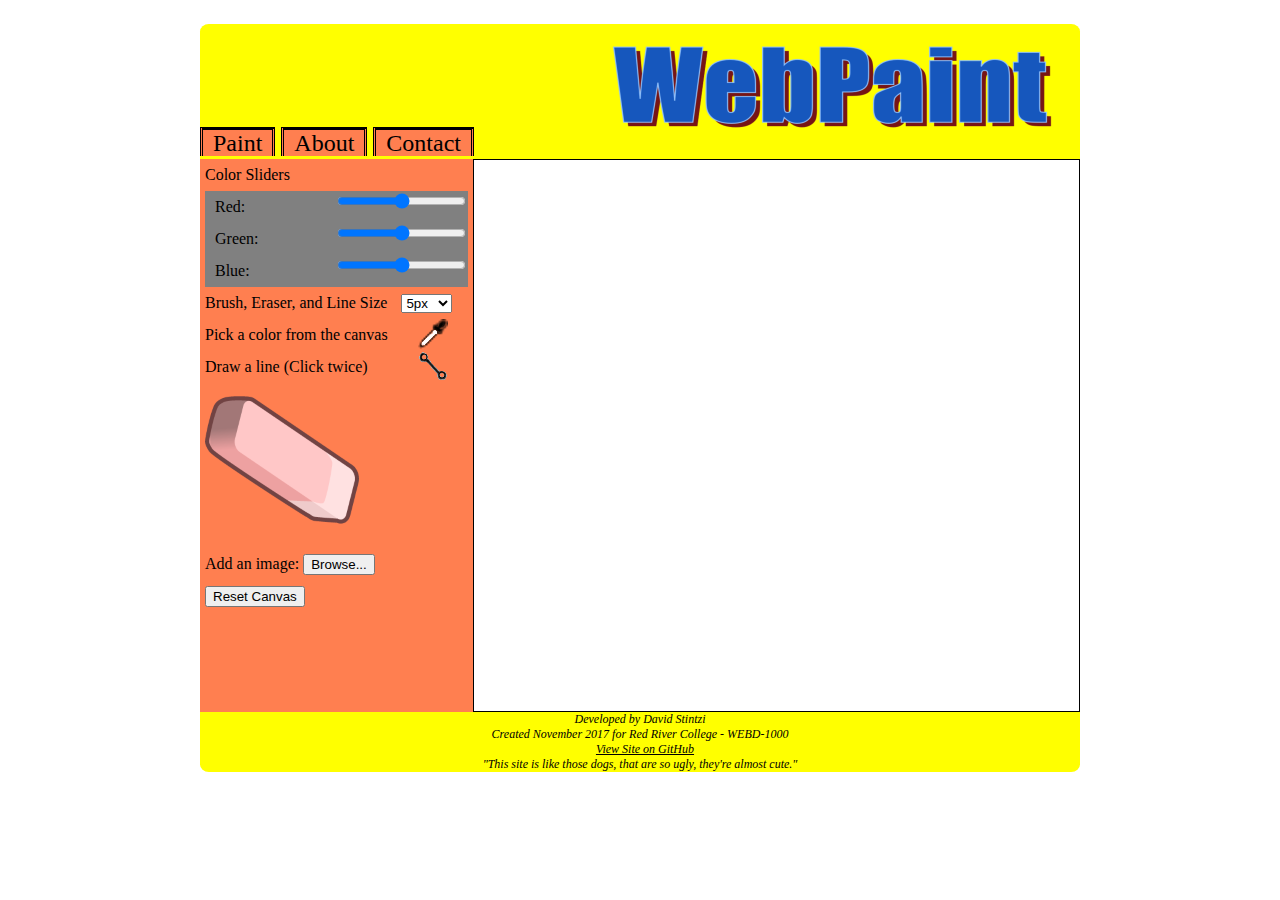
<file: index.html>
<!DOCTYPE html>
<html>
	<head>
		<title>WebPaint</title>
		<link rel="stylesheet" type="text/css" href="./css/WebPaint.css">
		<script src="./js/WebPaint.js"></script>
	</head>
	<body>
		<section class="mainBody">
			<header>
				<img src="./img/WebPaintTitle.png" alt="Web Paint Title">
				<nav class="headerNav">
					<ul class="navList">
						<li><a href="#">Paint</a></li>
						<li><a href="./html/About.html">About</a></li>
						<li><a href="./html/Contact.html">Contact</a></li>
					</ul>
				</nav>
			</header>

			<section class="contentBody">
				<aside class="paintControls">
					<form>
						<ul class="paintOptions">
							<li>Color Sliders</li>
							<li>
								<ul class="colorOptions" id="colorOptionsList">
									<li>
										<label for="redRange">Red:</label>
										<input type="range" min="0" max="255" id="redRange" class="colorSlider">
									</li>
									<li>
										<label for="greenRange">Green:</label>
										<input type="range" min="0" max="255" id="greenRange" class="colorSlider">
									</li>
									<li>
										<label for="blueRange">Blue:</label>
										<input type="range" min="0" max="255" id="blueRange" class="colorSlider">
									</li>
								</ul>
							</li>
							<li>
								<label for="selectSize">Brush, Eraser, and Line Size</label>
								<select id="selectSize" name="size">
									<option value="5">5px</option>
									<option value="8">8px</option>
									<option value="12">12px</option>
									<option value="16">16px</option>
									<option value="24">24px</option>
									<option value="48">48px</option>
									<option value="96">96px</option>
								</select>
							</li>
							<li>Pick a color from the canvas<img class="imgDropper" id="imgDropper" src="./img/dropper.png" alt="Paint Dropper">
							</li>
							<li>Draw a line (Click twice)<img class="imgLine" id="imgLine" src="./img/line.png" alt="Line Drawer">
							</li>
							<li>
								<img id="imageEraser" class="imageEraser" src="./img/eraser_icon.png" alt="Eraser">
							</li>
							<li>
								<label for="imgFile">Add an image:</label>
								<input type="file" id="imgFile" size="32" onchange="handleFiles(this.files)">
								<input type="button" value="Browse..." onclick="document.getElementById('imgFile').click();">
							</li>
							<li id="imgFileInvalid">* Please enter a valid image file.
							</li>
							<li><input type="button" id="btnReset" value="Reset Canvas"></li>
						</ul>
					</form>

				</aside>

				<article id="articleCanvas" class="paintArea">
					<!--<canvas id="paintCanvas"></canvas>-->
				</article>

			</section>

			<footer>
				<p>Developed by David Stintzi</p>
				<p>Created November 2017 for Red River College - WEBD-1000</p>
				<p><a href="https://github.com/cdnexport/WEBD-1000-Final-Web-Project">View Site on GitHub</a></p>
				<p>"This site is like those dogs, that are so ugly, they're almost cute."</p>
			</footer>

		</section>
	</body>
</html>
</file>
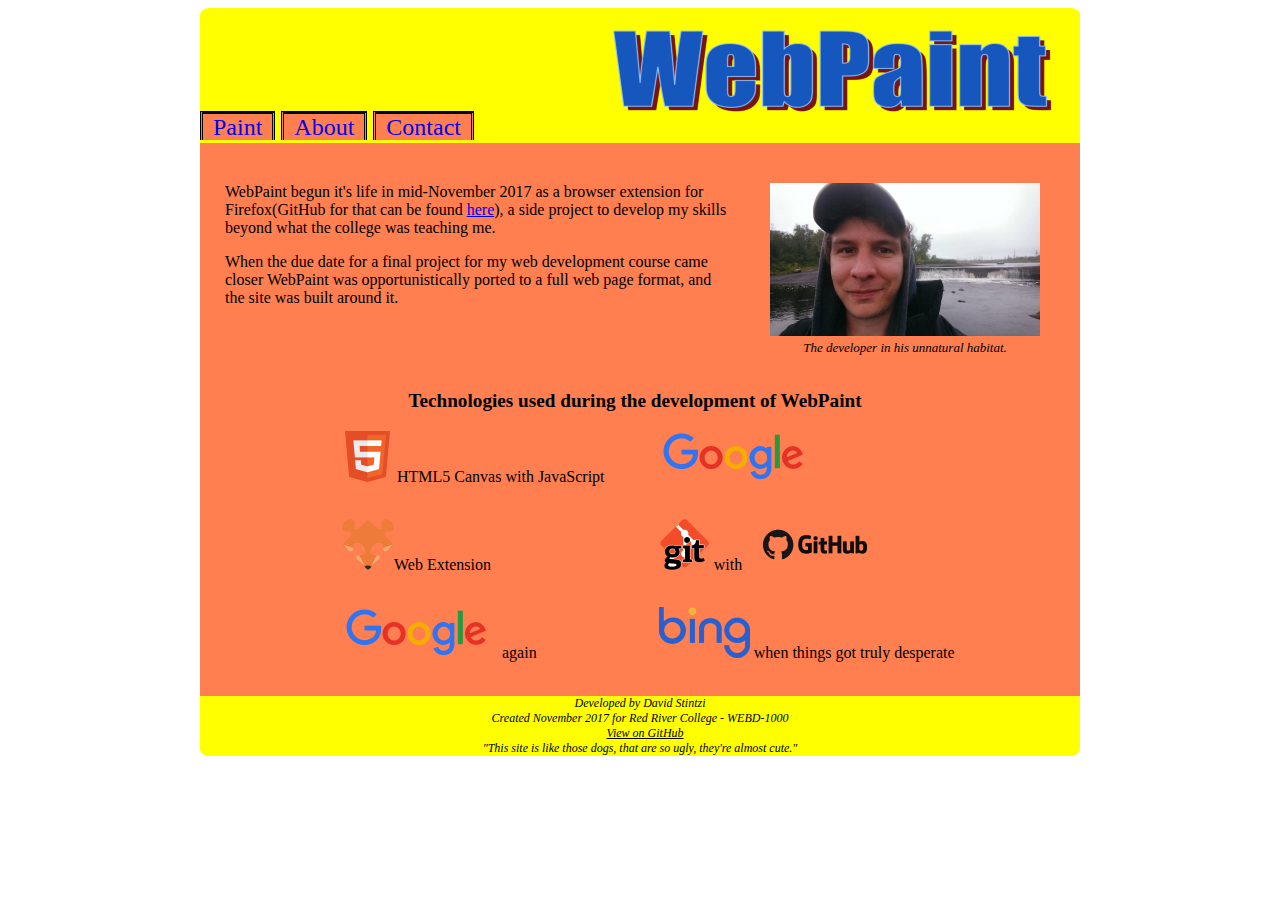
<file: About.html>
<!DOCTYPE html>
<html>
	<head>
		<title>WebPaint - About</title>
		<link rel="stylesheet" type="text/css" href="WebPaint.css">
		<link rel="stylesheet" type="text/css" href="About.css">
	</head>
	<body>
		<section class="mainBody">
			<header>
				<img src="./img/WebPaintTitle.png" alt="Web Paint Title">
				<nav class="headerNav">
					<ul class="navList">
						<li><a href="./WebPaint.html">Paint</a></li>
						<li><a href="./About.html">About</a></li>
						<li><a href="./Contact.html">Contact</a></li>
					</ul>
				</nav>
			</header>

			<section class="contentBody">
				<figure class="imageSchool">
					<img src="./img/d_hike.jpg">
					<figcaption>The developer in his unnatural habitat.</figcaption>
				</figure>
				<p>WebPaint begun it's life in mid-November 2017 as a browser extension for Firefox(GitHub for that can be found <a href="https://github.com/cdnexport/WebPaint">here</a>), a side project to develop my skills beyond what the college was teaching me.</p>
				<p>When the due date for a final project for my web development course came closer WebPaint was opportunistically ported to a full web page format, and the site was built around it.</p>
				
				<section class="sectionTech">
					<table>
						<thead>
							<tr>
								<th colspan="2">Technologies used during the development of WebPaint</th>
							</tr>
						</thead>
						<tbody>
							<tr>
								<td><img src="./img/html5.png" alt="HTML5 logo"> HTML5 Canvas with JavaScript</td>
								<td><img src="./img/googlelogo.png" alt="google logo"></td>
							</tr>
							<tr>
								<td><img src="./img/webextension.png" alt="Web extension logo">Web Extension</td>
								<td><img src="./img/gitlogo.png" alt="git logo"> with <img src="./img/githublogo.png" alt="github logo"></td>
							</tr>
							<tr>
								<td><img src="./img/googlelogo.png" alt="google logo"> again</td>
								<td><img src="./img/binglogo.png" alt="git logo"> when things got truly desperate</td>
							</tr>
						</tbody>
					</table>
				</section>
			</section>

			<footer>
				<p>Developed by David Stintzi</p>
				<p>Created November 2017 for Red River College - WEBD-1000</p>
				<p><a href="https://github.com/cdnexport/WEBD-1000-Final-Web-Project">View on GitHub</a></p>
				<p>"This site is like those dogs, that are so ugly, they're almost cute."</p>
			</footer>

		</section>
	</body>
</html>
</file>
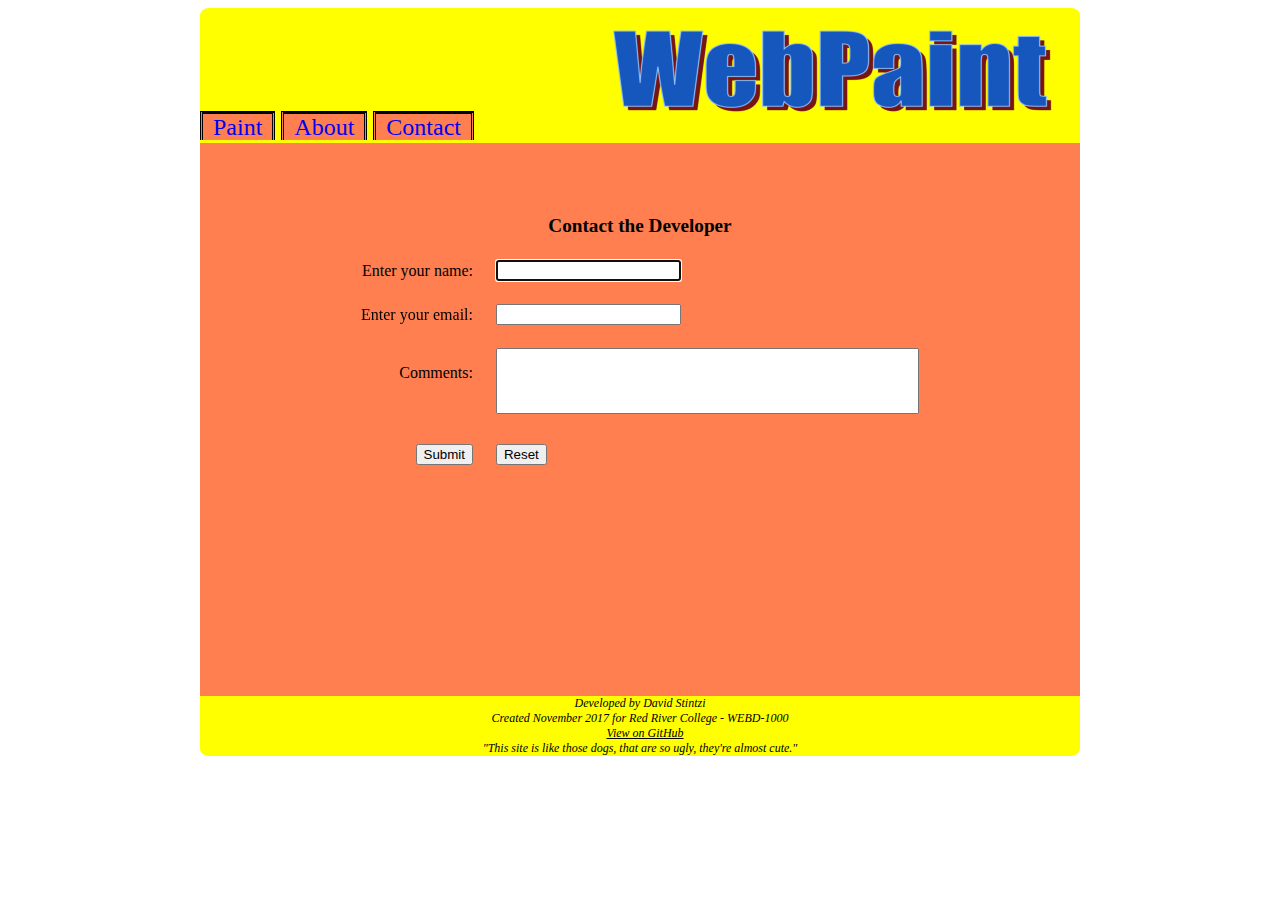
<file: Contact.html>
<!DOCTYPE html>
<html>
	<head>
		<title>WebPaint - Contact</title>
		<link rel="stylesheet" type="text/css" href="WebPaint.css">
		<link rel="stylesheet" type="text/css" href="Contact.css">
		<script src="Contact.js"></script>
	</head>
	<body>
		<section class="mainBody">
			<header>
				<img src="./img/WebPaintTitle.png" alt="Web Paint Title">
				<nav class="headerNav">
					<ul class="navList">
						<li><a href="./WebPaint.html">Paint</a></li>
						<li><a href="./About.html">About</a></li>
						<li><a href="./Contact.html">Contact</a></li>
					</ul>
				</nav>
			</header>

			<section class="contentBody">
				<form action="http://stungeye.com/school/webdev/thankyou.php" method="post">
					<table>
						<thead>
							<tr>
								<th colspan="2">Contact the Developer</th>
							</tr>
						<tbody>
							<tr>
								<td class="lbl"><label for="txtName">Enter your name:</label></td>
								<td><input id="txtName" type="text"><text id="txtNameError" class="errorText">* Field is required.</text></td>
							</tr>
							<tr>
								<td class="lbl"><label for="txtEmail">Enter your email:</label></td>
								<td><input id="txtEmail" type="text"><text id="txtEmailError" class="errorText">* Field is required.</text><text class="errorText" id="txtEmailInvalid">* Email entered is invalid.</text></td>
							</tr>
							<tr>
								<td class="lbl"><label for="txtAreaComments">Comments:</label></td><td class="ta"><textarea id="txtAreaComments" cols="50" rows="4"></textarea></td>
							</tr>
							<tr>
								<td></td>
								<td class="textAreaErrorTd"><text id="txtAreaCommentsError" class="errorText">* Field is required.</text></td>
							</tr>
							</tr>
							<tr>
								<td class="sub"><input id="btnSubmit" type="submit" value="Submit"></td>
								<td class="res"><input id="btnReset" type="reset" value="Reset"></td>
							</tr>
						</tbody>
					</table>
				</form>
			</section>

			<footer>
				<p>Developed by David Stintzi</p>
				<p>Created November 2017 for Red River College - WEBD-1000</p>
				<p><a href="https://github.com/cdnexport/WEBD-1000-Final-Web-Project">View on GitHub</a></p>
				<p>"This site is like those dogs, that are so ugly, they're almost cute."</p>
			</footer>
		</section>
	</body>
</html>
</file>
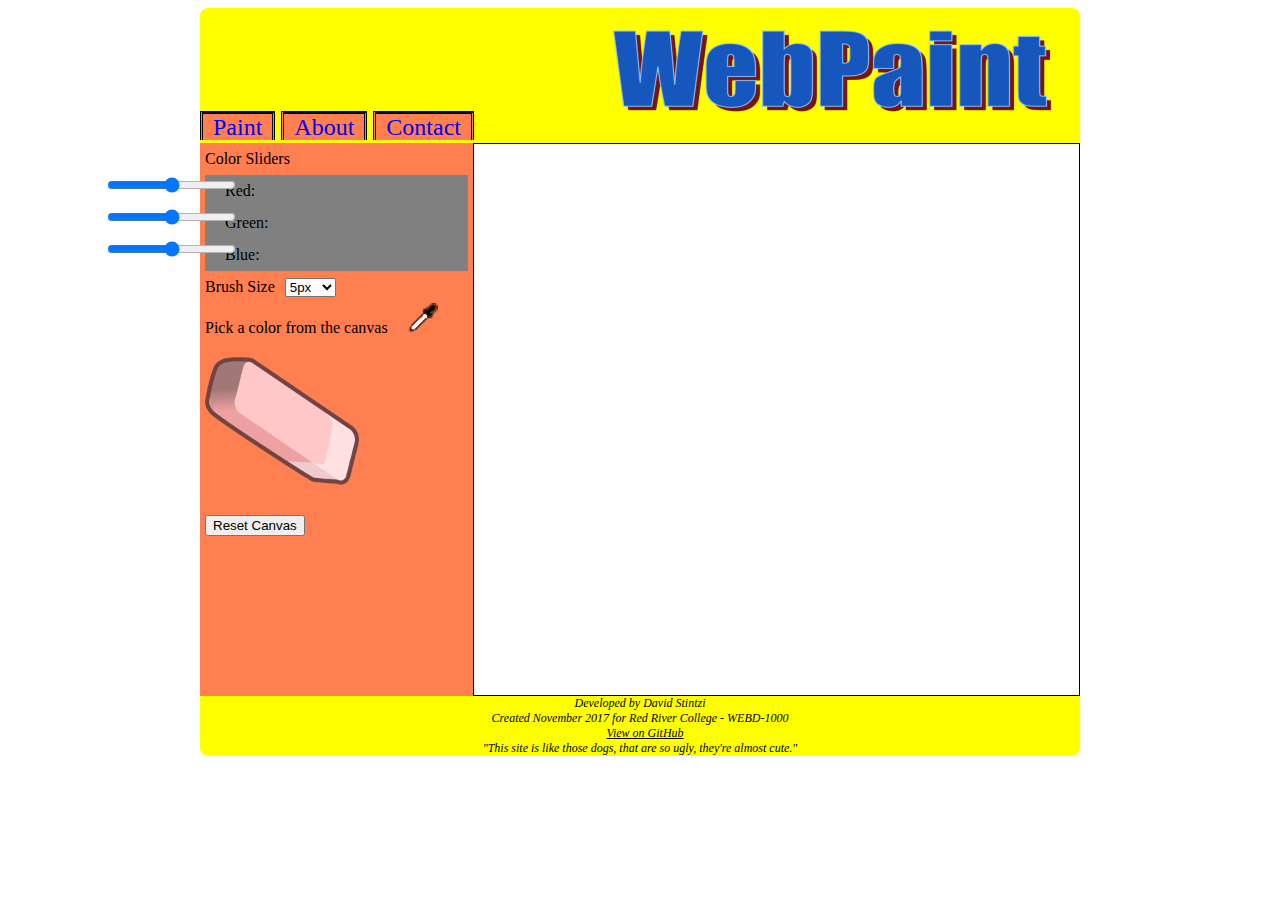
<file: WebPaint.html>
<!DOCTYPE html>
<html>
	<head>
		<title>WebPaint</title>
		<link rel="stylesheet" type="text/css" href="WebPaint.css">
		<script src="WebPaint.js"></script>
	</head>
	<body>
		<section class="mainBody">
			<header>
				<img src="./img/WebPaintTitle.png" alt="Web Paint Title">
				<nav class="headerNav">
					<ul class="navList">
						<li><a href="#">Paint</a></li>
						<li><a href="About.html">About</a></li>
						<li><a href="./Contact.html">Contact</a></li>
					</ul>
				</nav>
			</header>

			<section class="contentBody">
				<aside class="paintControls">
					<form>
						<ul class="paintOptions">
							<li>Color Sliders</li>
							<li>
								<ul class="colorOptions" id="colorOptionsList">
									<li><label for="redRange">Red:</label><input type="range" min="0" max="255" id="redRange" class="colorSlider"></li>
									<li><label for="greenRange">Green:</label><input type="range" min="0" max="255" id="greenRange" class="colorSlider"></li>
									<li><label for="blueRange">Blue:</label><input type="range" min="0" max="255" id="blueRange" class="colorSlider"></li>
								</ul>
							</li>
							<li><label for="selectSize">Brush Size</label><select id="selectSize" name="size">
								<!-- Placeholder values for now -->
									<option value="5">5px</option>
									<option value="8">8px</option>
									<option value="12">12px</option>
									<option value="16">16px</option>
									<option value="24">24px</option>
									<option value="48">48px</option>
									<option value="96">96px</option>
								</select>
							</li>
							<div id="divDropper"><li><text class="textDropper">Pick a color from the canvas</text><img class="imgDropper" id="imgDropper" src="./img/dropper.png" alt="Paint Dropper"></li></div>
							<div id="liEraser"><li><img id="imageEraser" class="imageEraser" src="./img/eraser_icon.png" alt="Eraser"></li>
							</div>
							<li><input type="button" id="btnReset" value="Reset Canvas"></li>
						</ul>
					</form>

				</aside>

				<article id="articleCanvas" class="paintArea">
					<!--<canvas id="paintCanvas"></canvas>-->
				</article>

			</section>

			<footer>
				<p>Developed by David Stintzi</p>
				<p>Created November 2017 for Red River College - WEBD-1000</p>
				<p><a href="https://github.com/cdnexport/WEBD-1000-Final-Web-Project">View on GitHub</a></p>
				<p>"This site is like those dogs, that are so ugly, they're almost cute."</p>
			</footer>

		</section>
	</body>
</html>
</file>
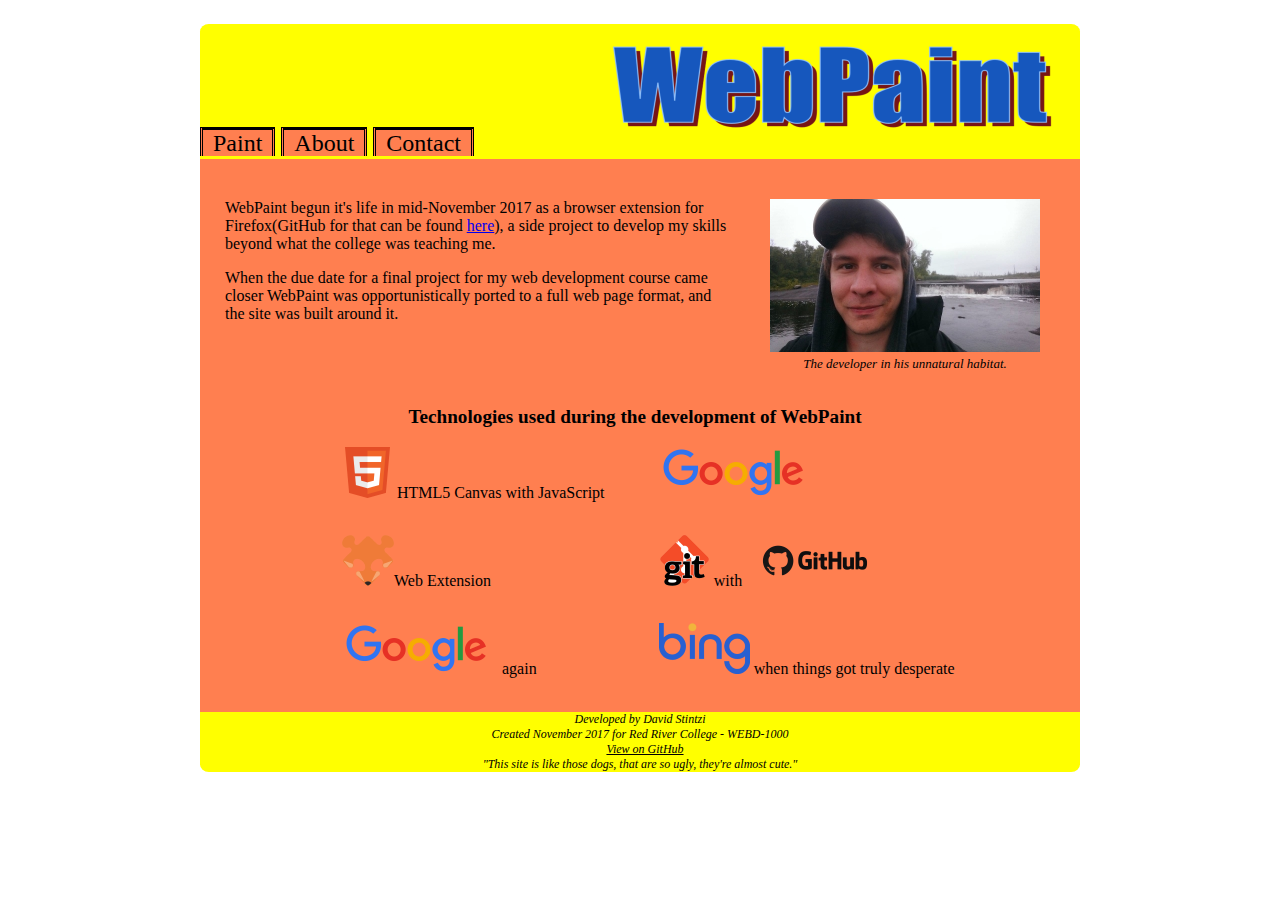
<file: html/About.html>
<!DOCTYPE html>
<html>
	<head>
		<title>WebPaint - About</title>
		<link rel="stylesheet" type="text/css" href="../css/WebPaint.css">
		<link rel="stylesheet" type="text/css" href="../css/About.css">
	</head>
	<body>
		<section class="mainBody">
			<header>
				<img src="../img/WebPaintTitle.png" alt="Web Paint Title">
				<nav class="headerNav">
					<ul class="navList">
						<li><a href="../index.html">Paint</a></li>
						<li><a href="./About.html">About</a></li>
						<li><a href="./Contact.html">Contact</a></li>
					</ul>
				</nav>
			</header>

			<section class="contentBody">
				<figure class="imageSchool">
					<img src="../img/d_hike.jpg">
					<figcaption>The developer in his unnatural habitat.</figcaption>
				</figure>
				<p>WebPaint begun it's life in mid-November 2017 as a browser extension for Firefox(GitHub for that can be found <a href="https://github.com/cdnexport/WebPaint">here</a>), a side project to develop my skills beyond what the college was teaching me.</p>
				<p>When the due date for a final project for my web development course came closer WebPaint was opportunistically ported to a full web page format, and the site was built around it.</p>
				
				<section class="sectionTech">
					<table>
						<thead>
							<tr>
								<th colspan="2">Technologies used during the development of WebPaint</th>
							</tr>
						</thead>
						<tbody>
							<tr>
								<td><img src="../img/html5.png" alt="HTML5 logo"> HTML5 Canvas with JavaScript</td>
								<td><img src="../img/googlelogo.png" alt="google logo"></td>
							</tr>
							<tr>
								<td><img src="../img/webextension.png" alt="Web extension logo">Web Extension</td>
								<td><img src="../img/gitlogo.png" alt="git logo"> with <img src="../img/githublogo.png" alt="github logo"></td>
							</tr>
							<tr>
								<td><img src="../img/googlelogo.png" alt="google logo"> again</td>
								<td><img src="../img/binglogo.png" alt="git logo"> when things got truly desperate</td>
							</tr>
						</tbody>
					</table>
				</section>
			</section>

			<footer>
				<p>Developed by David Stintzi</p>
				<p>Created November 2017 for Red River College - WEBD-1000</p>
				<p><a href="https://github.com/cdnexport/WEBD-1000-Final-Web-Project">View on GitHub</a></p>
				<p>"This site is like those dogs, that are so ugly, they're almost cute."</p>
			</footer>

		</section>
	</body>
</html>
</file>
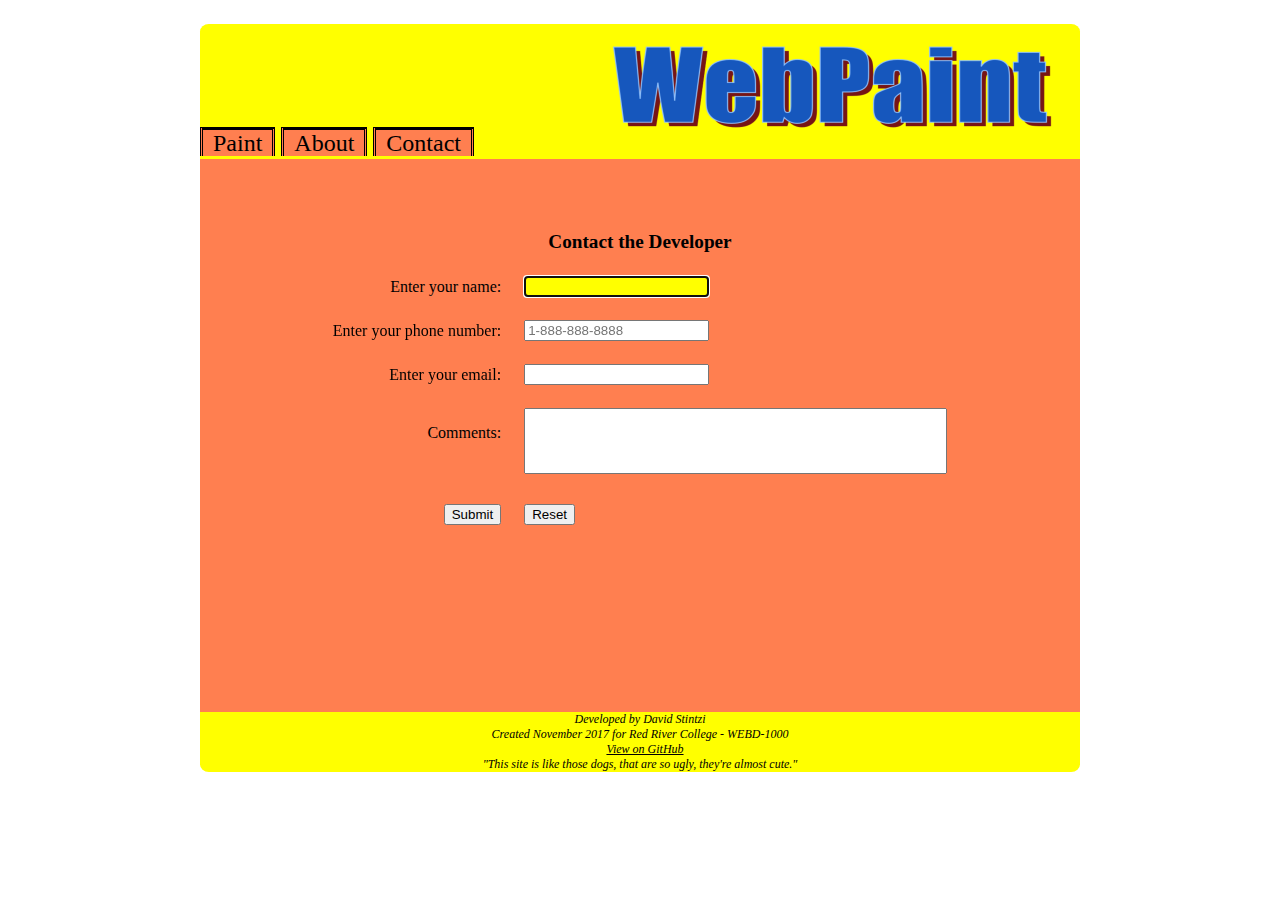
<file: html/Contact.html>
<!DOCTYPE html>
<html>
	<head>
		<title>WebPaint - Contact</title>
		<link rel="stylesheet" type="text/css" href="../css/WebPaint.css">
		<link rel="stylesheet" type="text/css" href="../css/Contact.css">
		<script src="../js/Contact.js"></script>
	</head>
	<body>
		<section class="mainBody">
			<header>
				<img src="../img/WebPaintTitle.png" alt="Web Paint Title">
				<nav class="headerNav">
					<ul class="navList">
						<li><a href="../index.html">Paint</a></li>
						<li><a href="./About.html">About</a></li>
						<li><a href="./Contact.html">Contact</a></li>
					</ul>
				</nav>
			</header>

			<section class="contentBody">
				<form action="#" method="post">
					<table>
						<thead>
							<tr>
								<th colspan="2">Contact the Developer</th>
							</tr>
						<tbody>
							<tr>
								<td class="lbl">
									<label for="txtName">Enter your name:</label>
								</td>
								<td>
									<input id="txtName" type="text">
									<p id="txtNameError" class="errorText">* Field is required.</p>
								</td>
							</tr>
							<tr>
								<td class="lbl">
									<label for="txtPhone">Enter your phone number:</label>
								</td>
								<td>
									<input type="tel" id="txtPhone" placeholder="1-888-888-8888">
									<p id="txtPhoneError" class="errorText">* Field is required.</p>
									<p class="errorText" id="txtPhoneInvalid">* Phone number entered is invalid.</p>
								</td>
							</tr>
							<tr>
								<td class="lbl">
									<label for="txtEmail">Enter your email:</label>
								</td>
								<td>
									<input id="txtEmail" type="email">
									<p id="txtEmailError" class="errorText">* Field is required.</p>
									<p class="errorText" id="txtEmailInvalid">* Email entered is invalid.</p>
								</td>
							</tr>
							<tr>
								<td class="lbl">
									<label for="txtAreaComments">Comments:</label>
								</td>
								<td class="ta">
									<textarea id="txtAreaComments" cols="50" rows="4"></textarea>
								</td>
							</tr>
							<tr>
								<td></td>
								<td class="textAreaErrorTd">
									<p id="txtAreaCommentsError" class="errorText">* Field is required.</p>
								</td>
							</tr>
							<tr>
								<td class="sub">
									<input id="btnSubmit" type="submit" value="Submit">
								</td>
								<td class="res">
									<input id="btnReset" type="reset" value="Reset">
								</td>
							</tr>
						</tbody>
					</table>
				</form>
			</section>

			<footer>
				<p>Developed by David Stintzi</p>
				<p>Created November 2017 for Red River College - WEBD-1000</p>
				<p><a href="https://github.com/cdnexport/WEBD-1000-Final-Web-Project">View on GitHub</a></p>
				<p>"This site is like those dogs, that are so ugly, they're almost cute."</p>
			</footer>
		</section>
	</body>
</html>
</file>
<file: css/WebPaint.css>
section.mainBody{
	width:880px;
	height:100%;
	margin: 0 auto;
	background-color: yellow;
	border-radius:1%;
}

header img{
	float:right;
}
nav.headerNav{
	height:135px;
}
ul.navList{
	list-style: none;
	margin-bottom: 0px;
	padding-left:0px;
	font-size: 18pt;
	position:relative;
	top:106px;
}
ul.navList li{
	background-color: coral;
	display:inline;
	padding-right: 10px;
	border-top:solid #000000;
	border-left:double #000000;
	border-right:double #000000;
}
ul.navList a{
	padding-left:10px;
	text-decoration: none;
	color:#000000;
}
ul.navList a:visited{
	color:#000000;
}
ul.navList a:hover{
	color:#FFFFFF;
}

section.contentBody{
	height:553px;
	background-color:coral;
}

aside.paintControls{
	display:inline-block;
	padding-left:5px;
	padding-right:5px;
	float:left;
	width:263px;
	height:508px;
	background-color: coral;
}
ul.paintOptions{
	list-style:none;
	padding-left:0;
	margin-top:0px;
}
ul.paintOptions select{
	margin-left:10px;
}
ul.paintOptions:first-of-type{
	line-height: 2;
}
img.imgDropper{
	margin-right:20px;
	float: right;
}
img.imgLine{
	margin-right: 20px;
	float: right;
}
ul.colorOptions{
	list-style:none;
	padding-left:10px;
}
ul.colorOptions input{
	float: right;
}
#imgFile{
	display: none;
}
#imgFileInvalid{
	color:red;
	font-style: italic;
	display: none;
}
article.paintArea{
	display: inline-block;
	background-color: #FFFFFF;
	width:607px;
	height:553px;
	float: right;
}
canvas#paintCanvas{
	border:solid black 1px;
}

footer{
	text-align: center;
	clear: both;
}
footer p{
	margin-top:0px;
	margin-bottom: 0px;
	font-size:12px;
	font-style: italic;
}
footer a{
	padding-left:10px;
	text-decoration: underline;
	color:#000000;
}
footer a:visited{
	color:#000000;
}
</file>
<file: WebPaint.css>
section.mainBody{
	width:880px;
	height:100%;
	margin: 0 auto;
	background-color: yellow;
	border-radius:1%;
}

header img{
	float:right;
}
nav.headerNav{
	height:135px;
}
ul.navList{

	list-style: none;
	display:inline-block;
	margin-bottom: 0px;
	
	padding-left:0px;
	font-size: 18pt;
	position:absolute;
	top:90px;
}
ul.navList li{
	background-color: coral;
	display:inline;
	padding-right: 10px;
	border-top:solid #000000;
	border-left:double #000000;
	border-right:double #000000;
}
ul.navList a{
	padding-left:10px;
	text-decoration: none;
}
ul.navList a:visited{
	color:#000000;
}
ul.navList a:hover{
	color:#FFFFFF;
}

section.contentBody{
	height:553px;
	background-color:coral;
}

aside.paintControls{
	display:inline-block;
	padding-left:5px;
	padding-right:5px;
	float:left;
	width:263px;
	height:508px;
	background-color: coral;
}
ul.paintOptions{
	list-style:none;
	padding-left:0;
	margin-top:0px;
}
ul.paintOptions select{
	margin-left:10px;
}
ul.paintOptions:first-of-type{
	line-height: 2;
}
img.imgDropper{
	margin-left:20px;
}
ul.colorOptions{
	list-style:none;
	padding-left:20px;
}
ul.colorOptions input{
	position:absolute;
	left:105px;
}
#chkEraser{
	opacity: 0;
}

article.paintArea{
	display: inline-block;
	background-color: #FFFFFF;
	width:607px;
	height:553px;
}
canvas#paintCanvas{
	border:solid black 1px;
}

footer{
	text-align: center;
}
footer p{
	margin-top:0px;
	margin-bottom: 0px;
	font-size:12px;
	font-style: italic;
}
footer a{
	padding-left:10px;
	text-decoration: underline;
	color:#000000;
}
footer a:visited{
	color:#000000;
}
</file>
<file: About.css>
section.contentBody{
	width:880px;
	height:553px;
	background-color:coral;
}
figure.imageSchool{
	margin-top: 0;
	padding-top: 40px;
	display: inline-block;
	float:right;
}
figcaption{
	font-style:italic;
	font-size:small;
	text-align: center;
}

section.contentBody p:first-of-type{
	padding-top: 40px;
}
section.contentBody p{
	margin-top:0px;
	padding-left: 25px;
}
table{
	padding-top:15px;
	padding-left:100px;
	width:770px;
}
th{
	padding-bottom:16px;
	font-size:larger;
}
td{
	padding-left: 40px;
	padding-bottom:30px;
}
</file>
<file: Contact.css>
section.contentBody{
	width:880px;
	height:553px;
	background-color:coral;
}
table{
	padding-top: 50px;
	margin: 0 auto;
}

th{
	padding-top:20px;
	padding-bottom: 20px;
	margin-top:0;
	text-align: center;
	font-size:larger;
}
td{
	padding-bottom: 20px;
}
td.lbl{
	text-align: right;
	padding-right: 20px;
}
textarea{
	resize: none;
}
td.ta{
	padding-bottom: 0px;
}
td.textAreaErrorTd{
	padding-top: 0px;
}
td.sub{
	padding-right: 20px;
	text-align: right;
}
text.errorText{
	font-style: italic;
	color:red;
}
text#txtNameError{
	display: none;
}
text#txtEmailError{
	display: none;
}
text#txtEmailInvalid{
	display: none;
}
text#txtAreaCommentsError{
	display: none;
}
</file>
<file: css/About.css>
section.contentBody{
	width:880px;
	height:553px;
	background-color:coral;
}
figure.imageSchool{
	margin-top: 0;
	padding-top: 40px;
	display: inline-block;
	float:right;
}
figcaption{
	font-style:italic;
	font-size:small;
	text-align: center;
}

section.contentBody p:first-of-type{
	padding-top: 40px;
}
section.contentBody p{
	margin-top:0px;
	padding-left: 25px;
}
table{
	padding-top:15px;
	padding-left:100px;
	width:770px;
}
th{
	padding-bottom:16px;
	font-size:larger;
}
td{
	padding-left: 40px;
	padding-bottom:30px;
}
</file>
<file: css/Contact.css>
section.contentBody{
	width:880px;
	height:553px;
	background-color:coral;
}
table{
	padding-top: 50px;
	margin: 0 auto;
}

th{
	padding-top:20px;
	padding-bottom: 20px;
	margin-top:0;
	text-align: center;
	font-size:larger;
}
td{
	padding-bottom: 20px;
}
td.lbl{
	text-align: right;
	padding-right: 20px;
}
textarea{
	resize: none;
}
td.ta{
	padding-bottom: 0px;
}
.textAreaErrorTd{
	padding-top: 0px;
}
td.sub{
	padding-right: 20px;
	text-align: right;
}
.errorText{
	font-style: italic;
	color:red;
}

p#txtNameError{
	display: none;
}
p#txtEmailError{
	display: none;
}
p#txtEmailInvalid{
	display: none;
}
p#txtAreaCommentsError{
	display: none;
}
p#txtPhoneError{
	display: none;
}
p#txtPhoneInvalid{
	display: none;
}

input:focus{
	background-color: yellow;
}
</file>
